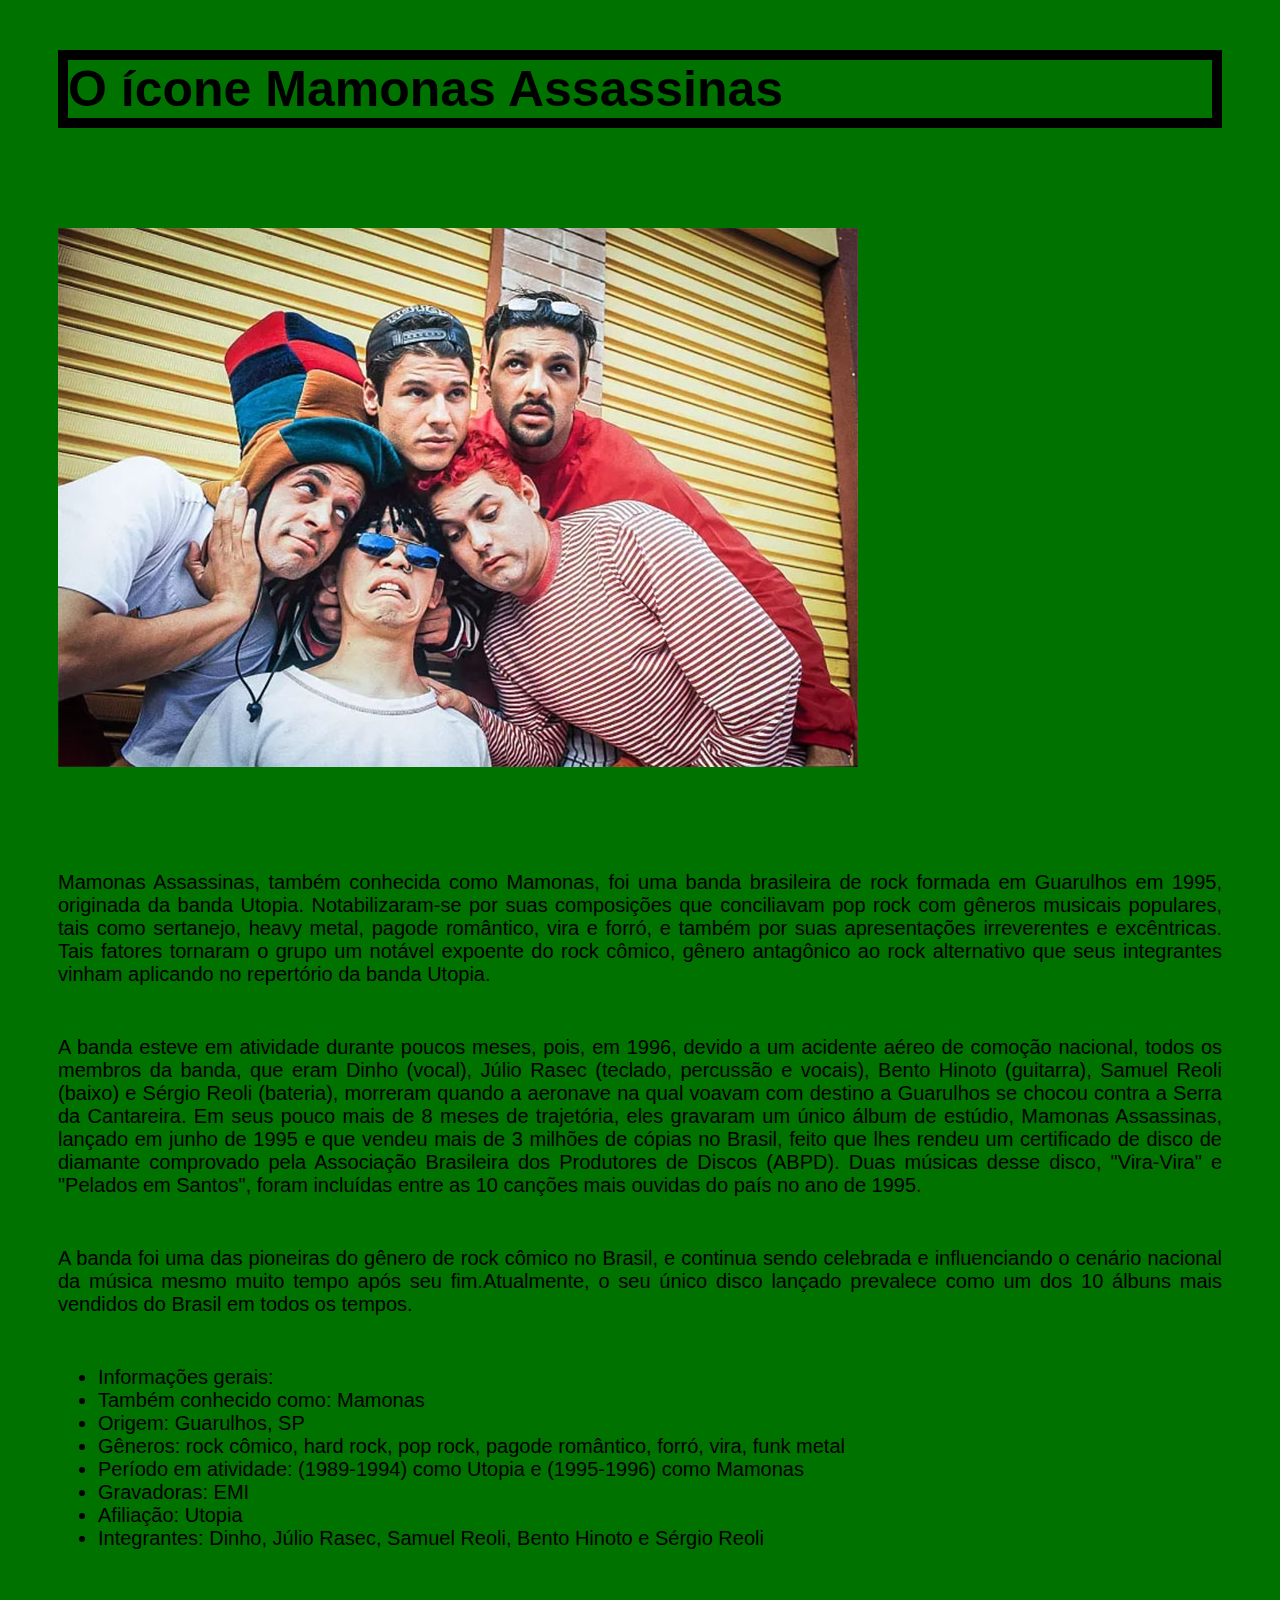
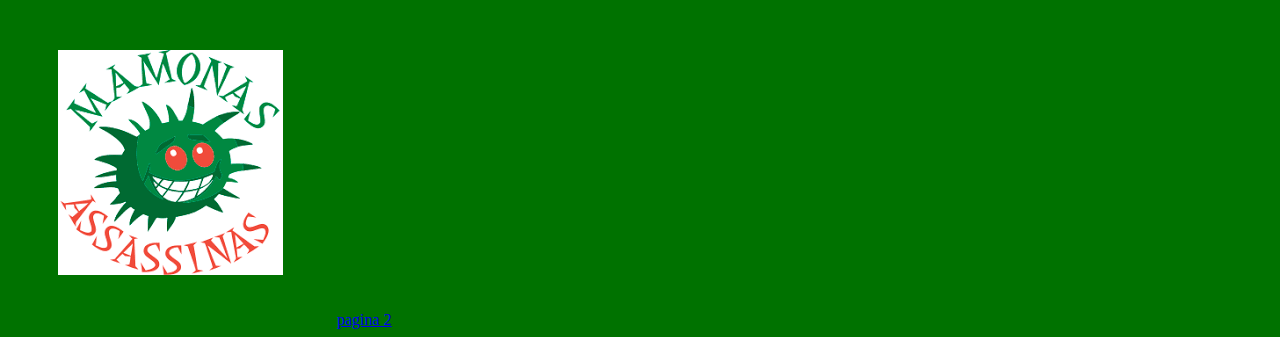
<file: index.html>
<!DOCTYPE html>
<html lang="pt-BR">
<head>
    <meta charset="UTF-8">
    <meta name="viewport" content="width=device-width, initial-scale=1.0">
    <title>pagina 1 </title>
    <meta name="descrição" content=".">
    <meta name="robots" content="noindex,nofollow">
    </head>
<body>
<h1>O ícone Mamonas Assassinas</h1>
<img src="mamonas-pheeno-capa-800x539.jpg" alt="">
<p>Mamonas Assassinas, também conhecida como Mamonas, foi uma banda brasileira de rock formada em Guarulhos em 1995, originada da banda Utopia. Notabilizaram-se por suas composições que conciliavam pop rock com gêneros musicais populares, tais como sertanejo, heavy metal, pagode romântico, vira e forró, e também por suas apresentações irreverentes e excêntricas. Tais fatores tornaram o grupo um notável expoente do rock cômico, gênero antagônico ao rock alternativo que seus integrantes vinham aplicando no repertório da banda Utopia.</p>
<p>A banda esteve em atividade durante poucos meses, pois, em 1996, devido a um acidente aéreo de comoção nacional, todos os membros da banda, que eram Dinho (vocal), Júlio Rasec (teclado, percussão e vocais), Bento Hinoto (guitarra), Samuel Reoli (baixo) e Sérgio Reoli (bateria), morreram quando a aeronave na qual voavam com destino a Guarulhos se chocou contra a Serra da Cantareira. Em seus pouco mais de 8 meses de trajetória, eles gravaram um único álbum de estúdio, Mamonas Assassinas, lançado em junho de 1995 e que vendeu mais de 3 milhões de cópias no Brasil, feito que lhes rendeu um certificado de disco de diamante comprovado pela Associação Brasileira dos Produtores de Discos (ABPD). Duas músicas desse disco, "Vira-Vira" e "Pelados em Santos", foram incluídas entre as 10 canções mais ouvidas do país no ano de 1995.</p> 
<p>A banda foi uma das pioneiras do gênero de rock cômico no Brasil, e continua sendo celebrada e influenciando o cenário nacional da música mesmo muito tempo após seu fim.Atualmente, o seu único disco lançado prevalece como um dos 10 álbuns mais vendidos do Brasil em todos os tempos.</p>

<link rel="stylesheet" href="css/styles.css">
<ul>
    <li>Informações gerais:</li>
    <li>Também conhecido como:  Mamonas</li>
    <li>Origem:   Guarulhos, SP</li>
    <li>Gêneros:  rock cômico, hard rock, pop rock, pagode romântico, forró, vira, funk metal</li>
    <li>Período em atividade: (1989-1994) como Utopia e (1995-1996) como Mamonas</li>
    <li>Gravadoras: EMI</li>
    <li>Afiliação: Utopia</li>
    <li>Integrantes: Dinho, Júlio Rasec, Samuel Reoli, Bento Hinoto e Sérgio Reoli</li>
</ul>
<img src="download.png" alt="">
<a href="index_2.html"> pagina 2 </a>
</body>
</html>
</file>
<file: css/styles.css>
body{
    background-color:rgb(0, 114, 0) ;
}
h1,ul,p{
    color: #000;
    font-size: 20px;
}
h1{
    font-size: 50px;
    text-decoration:wavy;
    border-color: #000;
    border-width: 10px;
    border-style: solid;
    border-radius: 10px,25px,50px,55px;
}
h1,p,ul{
    font-family: 'Franklin Gothic Medium', 'Arial Narrow', Arial, sans-serif;
    margin-top: 50px;
    margin-right: 50px;
    margin-bottom: 50px;
    margin-left: 50px;
   
}
p{
    text-align: justify;
    font-weight:normal;
    text-decoration:wavy;
}
img{
    margin-top: 50px;
    margin-right: 50px;
    margin-bottom: 50px;
    margin-left: 50px;
}
</file>
